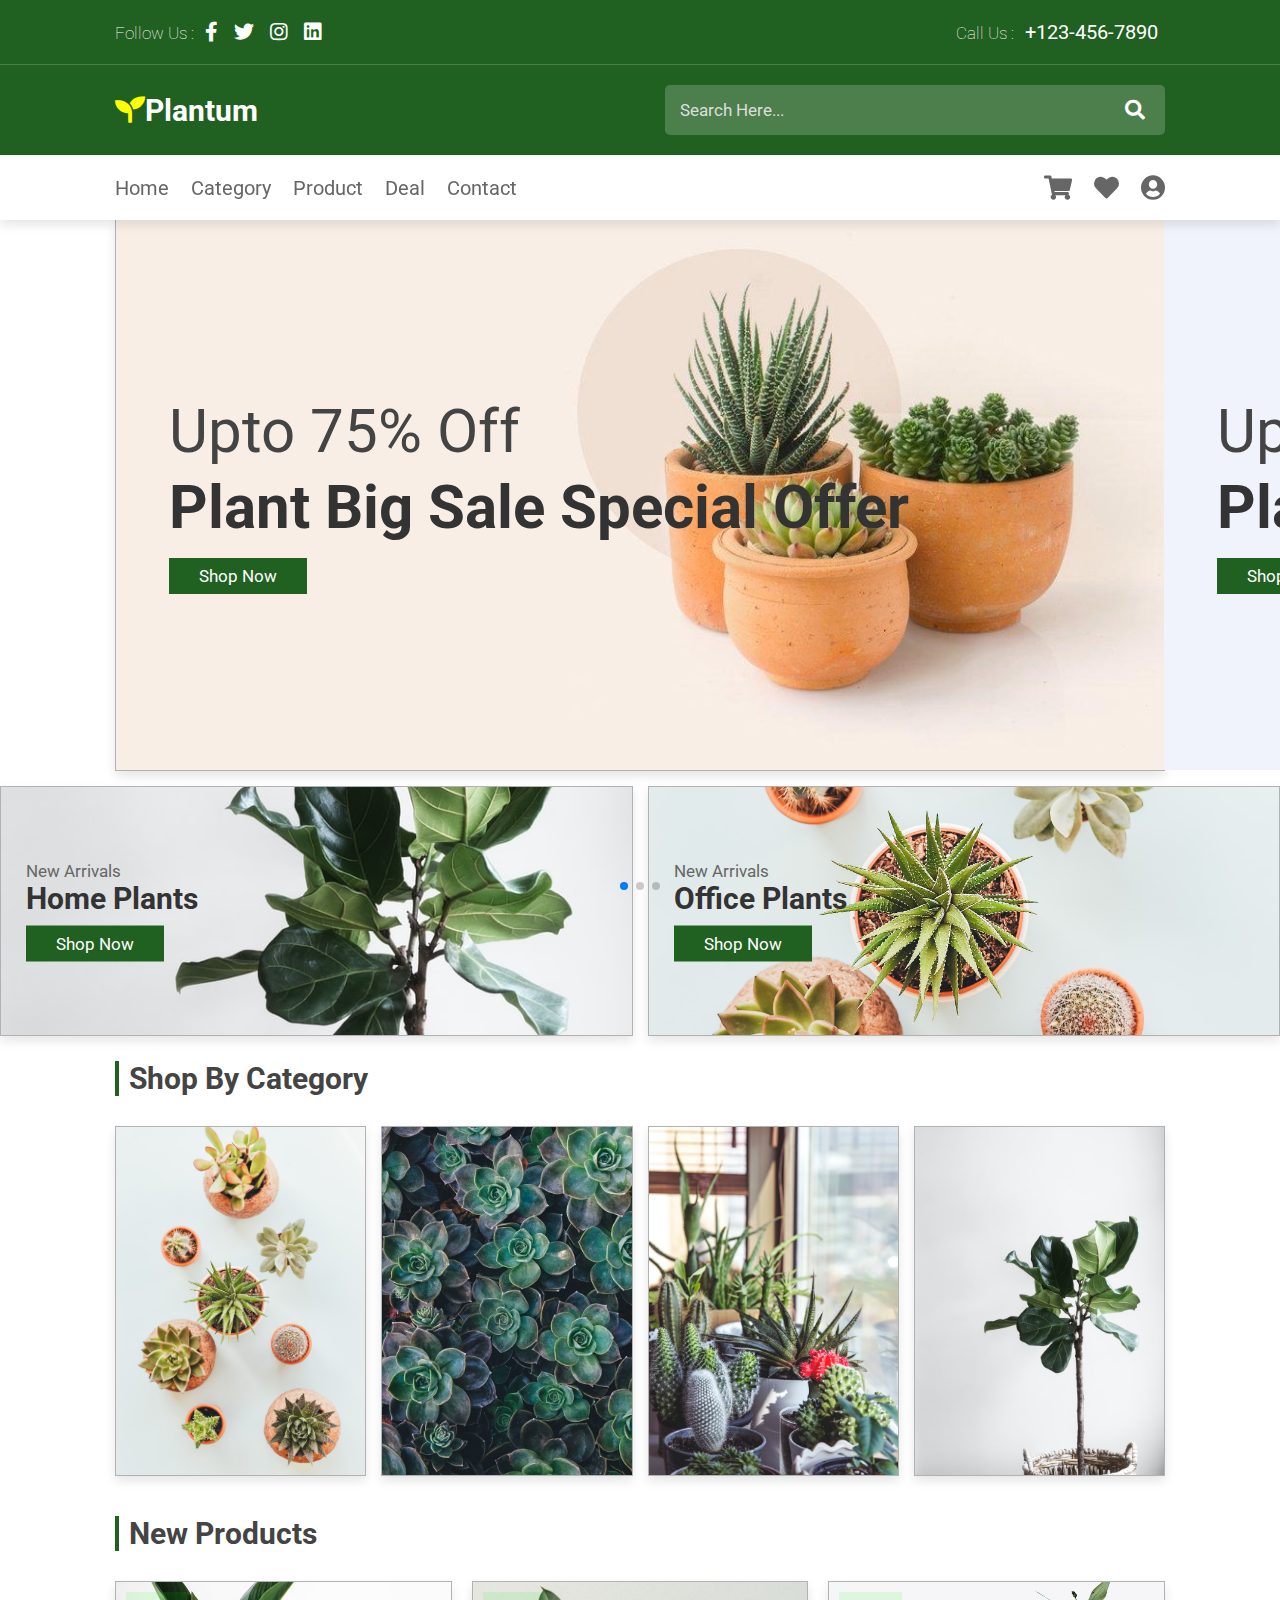
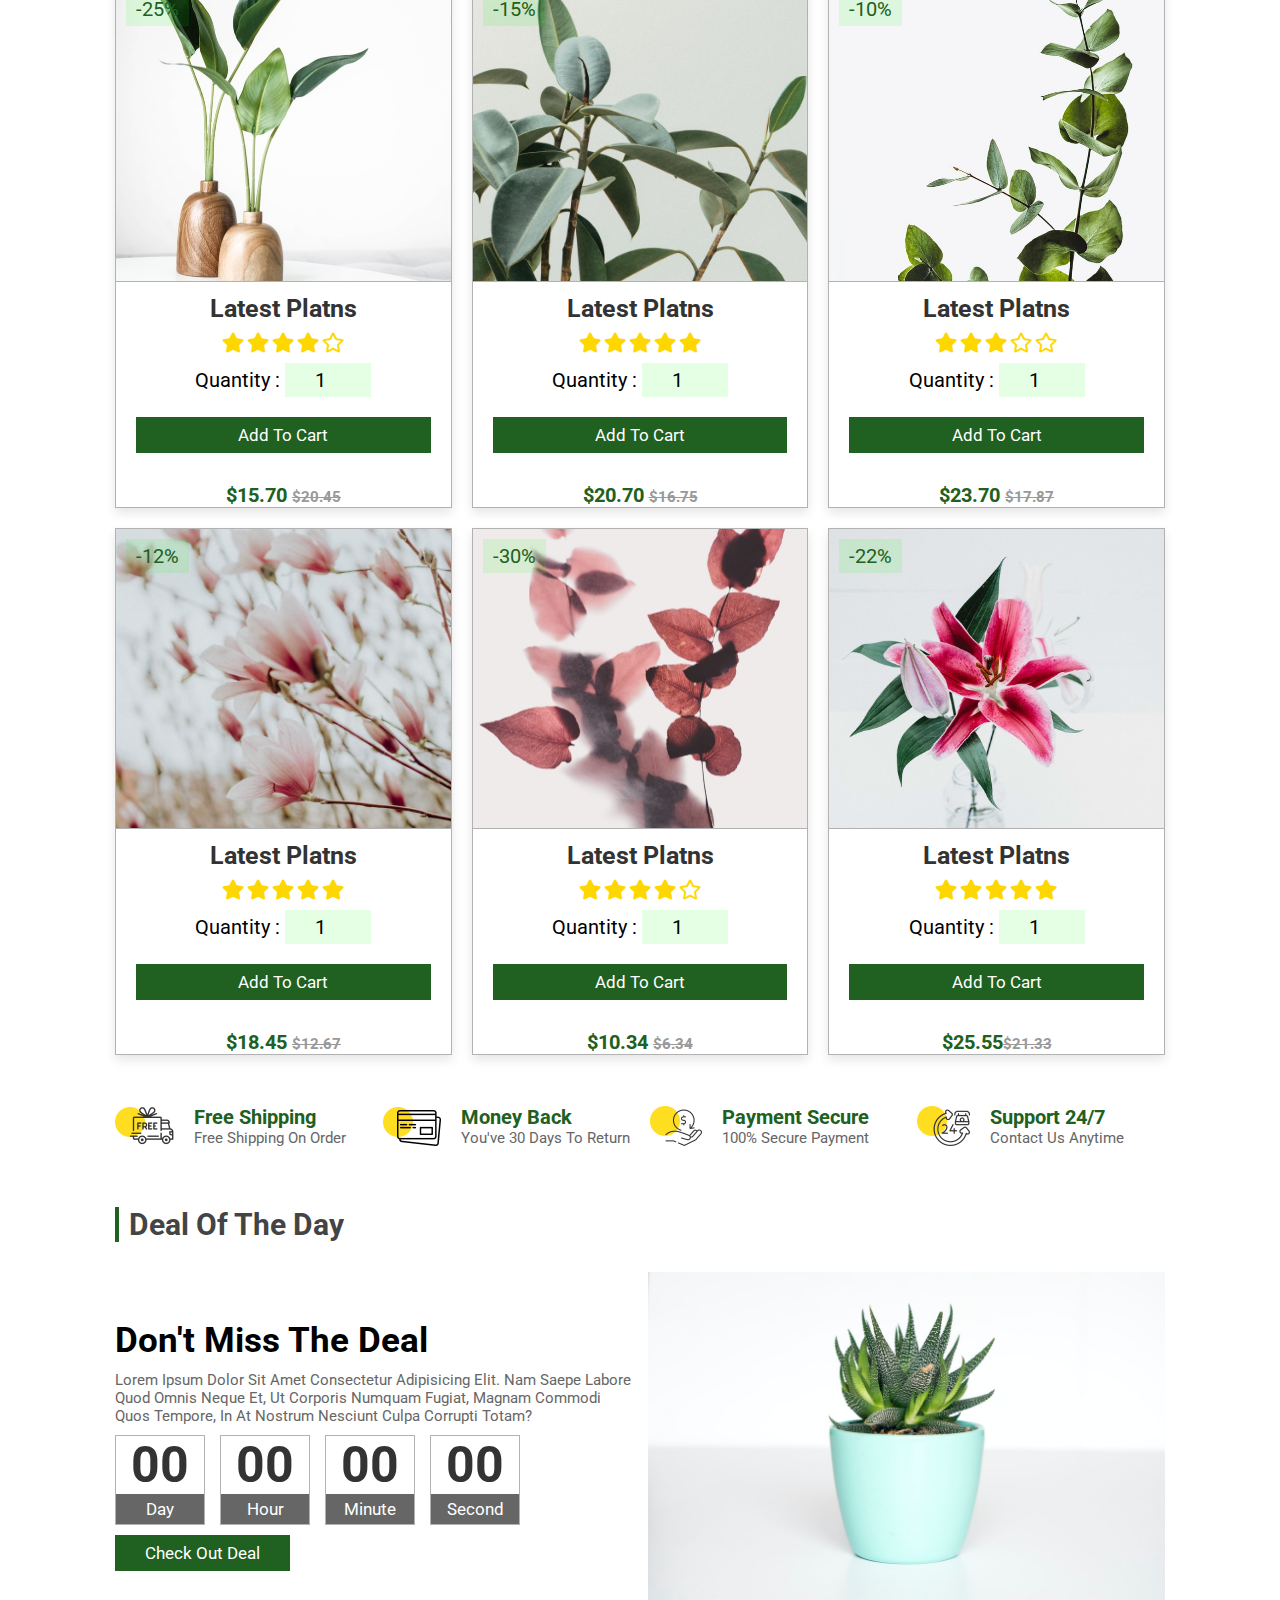
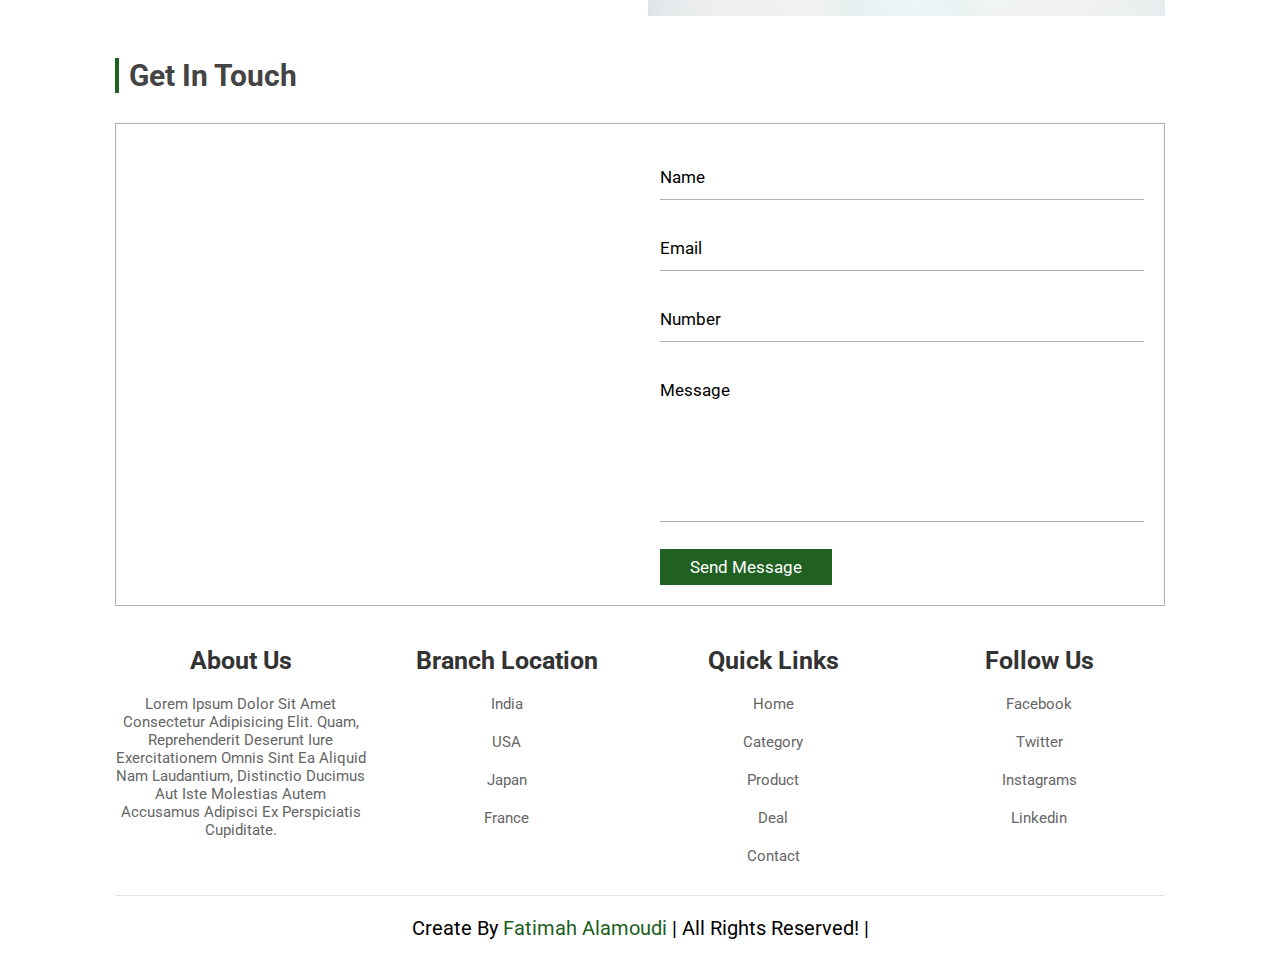
<file: index.html>
<!DOCTYPE html>
<html lang="en">
<head>
    <meta charset="UTF-8">
    <meta http-equiv="X-UA-Compatible" content="IE=edge">
    <meta name="viewport" content="width=device-width, initial-scale=1.0">
    <title>Plantum</title>
    <link rel="stylesheet" href="https://unpkg.com/swiper/swiper-bundle.min.css"
    />
    <link rel="stylesheet"  href="https://cdnjs.cloudflare.com/ajax/libs/font-awesome/5.15.4/css/all.min.css"/>
    <link rel="stylesheet" href="style.css">
</head>
<body>
  
<!--header section starts-->
    
<header>
    <div class="header-1">
        <div class="share">
            <span>follow us : </span>
            <a href="#" class="fab fa-facebook-f"></a>
            <a href="#" class="fab fa-twitter"></a>
            <a href="#" class="fab fa-instagram"></a>
            <a href="#" class="fab fa-linkedin"></a>

        </div>

        <div class="call">
            <span>call us : </span>
            <a href="#">+123-456-7890</a>
        </div>
    </div>

    <div class="header-2">
        <a href="#" class="logo"> <i class="fas fa-seedling"></i>Plantum</a>
    <form action="" class="search-bar-container">
        <input type="search" id="search-bar" placeholder="search here... ">
        <label for="search-bar" class="fas fa-search"></label>
    </form>
    </div>

    <div class="header-3">
        <div id="menu-bar" class="fas fa-bars"></div>
        <nav class="navbar">
            <a href="#home">home</a>
            <a href="#category">category</a>
            <a href="#product">product</a>
            <a href="#deal">deal</a>
            <a href="#contact">contact</a>
        </nav>

        <div class="icons">
            <a href="#" class="fas fa-shopping-cart"></a>
            <a href="#" class="fas fa-heart"></a>
            <a href="#" class="fas fa-user-circle"></a>
        </div>
    </div>
</header>


<!--header section ends-->

<!--home section starts-->
<section class="home" id="home">
    <div class="swiper-container home-slider">
        <div class="swiper-wrapper">
            <div class="swiper-slide">
                <div class="box" style="background: url(slider2.jpg);">
                    <div class="content">
                        <span>upto 75% off</span>
                        <h3>Plant big sale special offer</h3>
                        <a href="#" class="btn">shop now</a>
                    </div>
                </div>
            </div>

            <div class="swiper-slide">
                <div class="box" style="background: url(slider3.jpg);">
                    <div class="content">
                        <span>upto 45% off</span>
                        <h3>Plant make people happy</h3>
                        <a href="#" class="btn">shop now</a>
                    </div>
                </div>
            </div>

            <div class="swiper-slide">
                <div class="box" style="background: url(slider1.jpg);">
                    <div class="content">
                        <span>upto 30% off</span>
                        <h3>decorate your home now</h3>
                        <a href="#" class="btn">shop now</a>
                    </div>
                </div>
            </div>
        </div>
        <div class="swiper-pagination"></div>    </div>
</section>

<!--home section ends-->

<!--banner section starts-->

<div class="banner-container">
    <div class="banner">
        <img src="indoorLeave.jpg" alt="">
        <div class="content">
            <span>new arrivals</span>
            <h3>home plants</h3>
            <a href="#" class="btn">shop now</a>
        </div>
    </div>

    <div class="banner">
        <img src="cactus.jpg" alt="">
        <div class="content">
            <span>new arrivals</span>
            <h3>office plants</h3>
            <a href="#" class="btn">shop now</a>
        </div>
    </div>

    
</div>

<!--banner section ends-->


<!--category section starts-->
<section class="category" id="category">
    <h1 class="heading">shop by category</h1>
    <div class="box-container">
    <div class="box">
        <img src="cactus.jpg" alt="">
        <div class="content">
            <h3>cactus</h3>
            <a href="#" class="btn">shop now</a>
        </div>
    </div>

    <div class="box">
        <img src="succulent.jpg" alt="">
        <div class="content">
            <h3>succulent</h3>
            <a href="#" class="btn">shop now</a>
        </div>
    </div>

    <div class="box">
        <img src="outdoorLeaves.jpg" alt="">
        <div class="content">
            <h3>outdoor plants</h3>
            <a href="#" class="btn">shop now</a>
        </div>
    </div>

    <div class="box">
        <img src="indoorLeave.jpg" alt="">
        <div class="content">
            <h3>indoor plants</h3>
            <a href="#" class="btn">shop now</a>
        </div>
    </div>
    </div>
</section>

<!--category section ends-->

<!--product section starts-->
<section class="product" id="product">
    <h1 class="heading">new products</h1>
    <div class="box-container">
        <div class="box">
            <span class="discount">-25%</span>
            <div class="icons">
                <a href="#" class="fas fa-heart"></a>
                <a href="#" class="fas fa-share"></a>
                <a href="#" class="fas fa-eye"></a>
            </div>
            <img src="indoorLeave1.jpg" alt="">
            <h3>latest platns</h2>
                <div class="stars">
                    <i class="fas fa-star"></i>
                    <i class="fas fa-star"></i>
                    <i class="fas fa-star"></i>
                    <i class="fas fa-star"></i>
                    <i class="far fa-star"></i>
                </div>
                <div class="quantity">
                    <span>quantity : </span>
                    <input type="number" min="1" max="100" value="1">
                    <a href="#" class="btn">add to cart</a>
                </div>
                <div class="price">$15.70 <span>$20.45</span></div>
        </div>

        <div class="box">
            <span class="discount">-15%</span>
            <div class="icons">
                <a href="#" class="fas fa-heart"></a>
                <a href="#" class="fas fa-share"></a>
                <a href="#" class="fas fa-eye"></a>
            </div>
            <img src="leaves.jpg" alt="">
            <h3>latest platns</h2>
                <div class="stars">
                    <i class="fas fa-star"></i>
                    <i class="fas fa-star"></i>
                    <i class="fas fa-star"></i>
                    <i class="fas fa-star"></i>
                    <i class="fas fa-star"></i>
                </div>
                <div class="quantity">
                    <span>quantity : </span>
                    <input type="number" min="1" max="100" value="1">
                    <a href="#" class="btn">add to cart</a>
                </div>
                <div class="price">$20.70 <span>$16.75</span></div>
        </div>

        <div class="box">
            <span class="discount">-10%</span>
            <div class="icons">
                <a href="#" class="fas fa-heart"></a>
                <a href="#" class="fas fa-share"></a>
                <a href="#" class="fas fa-eye"></a>
            </div>
            <img src="leaf.jpg" alt="">
            <h3>latest platns</h2>
                <div class="stars">
                    <i class="fas fa-star"></i>
                    <i class="fas fa-star"></i>
                    <i class="fas fa-star"></i>
                    <i class="far fa-star"></i>
                    <i class="far fa-star"></i>
                </div>
                <div class="quantity">
                    <span>quantity : </span>
                    <input type="number" min="1" max="100" value="1">
                    <a href="#" class="btn">add to cart</a>
                </div>
                <div class="price">$23.70 <span>$17.87</span></div>
        </div>

        <div class="box">
            <span class="discount">-12%</span>
            <div class="icons">
                <a href="#" class="fas fa-heart"></a>
                <a href="#" class="fas fa-share"></a>
                <a href="#" class="fas fa-eye"></a>
            </div>
            <img src="outdoorLeaves3.jpg" alt="">
            <h3>latest platns</h2>
                <div class="stars">
                    <i class="fas fa-star"></i>
                    <i class="fas fa-star"></i>
                    <i class="fas fa-star"></i>
                    <i class="fas fa-star"></i>
                    <i class="fas fa-star"></i>
                </div>
                <div class="quantity">
                    <span>quantity : </span>
                    <input type="number" min="1" max="100" value="1">
                    <a href="#" class="btn">add to cart</a>
                </div>
                <div class="price">$18.45 <span>$12.67</span></div>
        </div>

        <div class="box">
            <span class="discount">-30%</span>
            <div class="icons">
                <a href="#" class="fas fa-heart"></a>
                <a href="#" class="fas fa-share"></a>
                <a href="#" class="fas fa-eye"></a>
            </div>
            <img src="autumnLeaves.jpg" alt="">
            <h3>latest platns</h2>
                <div class="stars">
                    <i class="fas fa-star"></i>
                    <i class="fas fa-star"></i>
                    <i class="fas fa-star"></i>
                    <i class="fas fa-star"></i>
                    <i class="far fa-star"></i>
                </div>
                <div class="quantity">
                    <span>quantity : </span>
                    <input type="number" min="1" max="100" value="1">
                    <a href="#" class="btn">add to cart</a>
                </div>
                <div class="price">$10.34 <span>$6.34</span></div>
        </div>

        <div class="box">
            <span class="discount">-22%</span>
            <div class="icons">
                <a href="#" class="fas fa-heart"></a>
                <a href="#" class="fas fa-share"></a>
                <a href="#" class="fas fa-eye"></a>
            </div>
            <img src="blossom.jpg" alt="">
            <h3>latest platns</h2>
                <div class="stars">
                    <i class="fas fa-star"></i>
                    <i class="fas fa-star"></i>
                    <i class="fas fa-star"></i>
                    <i class="fas fa-star"></i>
                    <i class="fas fa-star"></i>
                </div>
                <div class="quantity">
                    <span>quantity : </span>
                    <input type="number" min="1" max="100" value="1">
                    <a href="#" class="btn">add to cart</a>
                </div>
                <div class="price">$25.55<span>$21.33</span></div>
        </div>
    </div>


</section>

<!--product section ends-->

<!--icons section starts-->

<section class="icons-container">
    <div class="icon">
        <img src="icon1.png" alt="">
        <div class="content">
            <h3>free shipping</h3>
            <p>free shipping on order</p>
        </div>
    </div>

    <div class="icon">
        <img src="icon2.png" alt="">
        <div class="content">
            <h3>Money Back</h3>
            <p>You've 30 days to return</p>
        </div>
    </div>

    <div class="icon">
        <img src="icon3.png" alt="">
        <div class="content">
            <h3>payment secure</h3>
            <p>100% secure payment</p>
        </div>
    </div>

    <div class="icon">
        <img src="icon4.png" alt="">
        <div class="content">
            <h3>support 24/7</h3>
            <p>contact us anytime</p>
        </div>
    </div>
</section>

<!--icons section ends-->

<!--deal section starts-->

<section class="deal" id="deal">
    <h1 class="heading">
        deal of the day
    </h1>
    <div class="row">
        <div class="content">
            <h3 class="title">don't miss the deal</h3>
            <p>Lorem ipsum dolor sit amet consectetur adipisicing elit. Nam saepe labore quod omnis neque et, ut corporis numquam fugiat, magnam commodi quos tempore, in at nostrum nesciunt culpa corrupti totam?</p>
            <div class="count-down">
                <div class="box">
                    <h3 id="day">00</h3>
                    <span>day</span>
                </div>
                <div class="box">
                    <h3 id="hour">00</h3>
                    <span>hour</span>
                </div>
                <div class="box">
                    <h3 id="minute">00</h3>
                    <span>minute</span>
                </div>
                <div class="box">
                    <h3 id="second">00</h3>
                    <span>second</span>
                </div>
            </div>
            <a href="#" class="btn">check out deal</a>
        </div>
        <div class="image">
            <img src="pottedPlant.jpg" alt="">
        </div>
    </div>
</section>
<!--deal section ends-->

<!--contact section starts-->
    <section class="contact" id="contact">
        <h1 class="heading">get in touch</h1>
        <div class="row">
            <iframe class="map" src="https://www.google.com/maps/embed?pb=!1m18!1m12!1m3!1d3625.110865236779!2d46.64585681404447!3d24.688715358201883!2m3!1f0!2f0!3f0!3m2!1i1024!2i768!4f13.1!3m3!1m2!1s0x3e2f1ce644fefc4d%3A0x4cae716cb5d4f1de!2sFlower%20shop%20and%20gift!5e0!3m2!1sen!2ssa!4v1628683797203!5m2!1sen!2ssa" width="600" height="450" style="border:0;" allowfullscreen="" loading="lazy"></iframe>
    <form action="">
            <div class="inputBox">
                <input type="text" required>
                <label>name</label>
            </div>

            <div class="inputBox">
                <input type="email" required>
                <label>email</label>
            </div>

            <div class="inputBox">
                <input type="number" required>
                <label>number</label>
            </div>
            <div class="inputBox">
                <textarea required name="" id="" cols="30" rows="10"></textarea>
                <label>message</label>
            </div>
            <input type="submit" value="send message" class="btn">
        </div>
    </form>
    </section>
<!--contact section ends-->

<!--footer section starts-->

<section class="footer">
    <div class="box-container">
        <div class="box">
            <h3>about us</h3>
            <p>Lorem ipsum dolor sit amet consectetur adipisicing elit. Quam, reprehenderit deserunt iure exercitationem omnis sint ea aliquid nam laudantium, distinctio ducimus aut iste molestias autem accusamus adipisci ex perspiciatis cupiditate.</p>
        </div>

        <div class="box">
            <h3>branch location</h3>
            <a href="#">india</a>
            <a href="#">USA</a>
            <a href="#">japan</a>
            <a href="#">france</a>
        </div>

        <div class="box">
            <h3>quick links</h3>
            <a href="#home">home</a>
            <a href="#category">category</a>
            <a href="#product">product</a>
            <a href="#deal">deal</a>
            <a href="#contact">contact</a>
        </div>

        <div class="box">
            <h3>follow us</h3>
            <a href="#">facebook</a>
            <a href="#">twitter</a>
            <a href="#">instagrams</a>
            <a href="#">linkedin</a>
        </div>
    </div>
    <h1 class="credit">create by <span>Fatimah Alamoudi</span> | all rights reserved! | </h1>
</section>
<!--footer section ends-->

<!--scroll top button-->
<a href="#home" class="scroll-top fas fa-angle-up"></a>

<script src="https://unpkg.com/swiper/swiper-bundle.min.js"></script>
<script src="script.js"></script>
</body>
</html>
</file>
<file: style.css>
@import url('https://fonts.googleapis.com/css2?family=Roboto:wght@100;300;400;500;700&display=swap');


:root{
    --green:  #206020; 
}
*{
    font-family: 'Roboto' , sans-serif;
    margin: 0;
    padding: 0;
    box-sizing: border-box;
    text-transform: capitalize;
    outline: none;
    border: none;
    text-decoration: none;
    transition: all .2s linear;
}

*::selection{
    background: var(--green);
    color: #fff;
}

html{
    font-size: 62.5%;
    overflow-x: hidden;
    scroll-behavior: smooth;
    scroll-padding-top: 7rem;  
}

section{
    padding: 1.5rem 9%; 
}

.heading{
    font-size: 3rem;
    color: #444;
    padding-left: 1rem;
    border-left: .4rem solid var(--green);
    margin-top: 1rem;
    margin-bottom: 3rem;

}

.btn{
    display: inline-block;
    margin-top: 1rem;
    padding: .8rem 3rem;
    background: var(--green);
    color: #fff;
    font-size: 1.7rem;
    cursor: pointer;
}

.htn:hover{
    background: #333;
}

.header-1, .header-2, .header-3{
    display: flex;
    align-items: center;
    justify-content: space-between;
    padding: 2rem 9%;
    background: var(--green);
}

.header-1{
    border-bottom: .1rem solid rgba(255,255,255,.2);
}

.header-3{
    background: #fff;
    box-shadow: 0 .5rem 1rem rgba(0,0,0,.1);
    position: relative;
    z-index: 10000;
}

.header-1 span{
    font-weight: lighter;
    color: #fff;
    font-size: 1.7rem;
}

.header-1 a{
    padding: 0 .7rem;
    color: #fff;
    font-size: 2rem;
}


.header-1 a:hover{
    color: yellow;
}

.header-2 .logo{
    font-weight: bolder;
    font-size: 3rem;
    color: #fff;
}

.header-2 .logo i{
    color: yellow;
}

.header-2 .search-bar-container{
    display: flex;
    align-items: center;
    width: 50rem;
    padding: 1.5rem;
    background: rgba(255,255,255,.2);
    border-radius: .5rem;
}

.header-2 .search-bar-container #search-bar{
   width: 100%;
   background: none;
   text-transform: none;
   color: #fff;
   font-size: 1.7rem; 
}

.header-2 .search-bar-container #search-bar::placeholder{
    text-transform: capitalize;
    color: #ddd;
}

.header-2 .search-bar-container label{
    color: #fff;
    cursor: pointer;
    font-size: 2rem;
    padding: 0 .5rem;
}

.header-2 .search-bar-container label:hover{
    color:yellow;
}

.header-3 .navbar a{
    color: #666;
    font-size: 2rem;
    margin-right: 2rem;

}

.header-3 .icons a{
    color: #666;
    font-size: 2.5rem;
    margin-left: 2rem;  
}

.header-3 a:hover{
    color: var(--green);
}

#menu-bar{
    font-size: 3rem;
    color: #666;
    border: .1rem solid #666;
    border-radius: .5rem;
    padding: .5rem 1.5rem;
    cursor: pointer;
    display: none;
}

.header-3.active{
    position: fixed;
    top: 0;
    left: 0;
    right: 0;
}

.home{
    padding-top: 0;
}

.home .home-slider{
    box-shadow: 0 .5rem 1rem rgba(0,0,0,.1);
    border: .1rem solid rgba(0,0,0,.3);
    border-top: 0;
}

.home .home-slider .box{
    background-size: cover !important;
    background-position: center m !important;
    min-height: 55rem;
    position: relative;
}

.home .home-slider .box .content{
    position: absolute;
    top: 50%;
    left: 5%;
    transform: translateY(-50%);
    min-width: 50rem;
}

.home .home-slider .box .content span{
   font-size: 6rem;
   color: #444; 
}

.home .home-slider .box .content h3{
    font-size: 6rem;
    color: #333;
    padding: .5rem 0;
}

.banner-container{
    display: flex;
    flex-wrap: wrap;
    gap: 1.5rem;
}

.banner-container .banner{
    flex: 1 1 40rem;
    height: 25rem;
    border: .1rem solid rgba(0,0,0,.3);
    box-shadow: 0 .5rem 1rem rgba(0,0,0,.1);
    overflow: hidden;
    position: relative;
}

.banner-container .banner .content{
    position: absolute;
    top: 50%;
    left: 4%;
    transform: translateY(-50%);
}

.banner-container .banner img{
    height: 100%;
    width: 100%;
    object-fit: cover;
}

.banner-container .banner .content span{
    color: #666;
    font-size: 1.7rem;

}

.banner-container .banner .content h3{
    color: #333;
    font-size: 3rem;
}

.banner-container .banner:hover img{
    transform: scale(1.2);
}

.category .box-container{
    display: flex;
    flex-wrap: wrap;
    gap: 1.5rem;
}

.category .box-container .box{
    position: relative;
    flex: 1 1 23rem;
    height: 35rem;
    overflow: hidden;
    border: .1rem solid rgba(0,0,0,.3);
    box-shadow: 0 .5rem 1rem rgba(0,0,0,.1);

} 

.category .box-container .box img{
    height: 100%;
    width: 100%;
    object-fit: cover;
}

.category .box-container .box .content{
    position: absolute;
    bottom: .5.5rem;
    background: #fff;
    border-top: .1rem solid rgba(0,0,0,.3);
    text-align: center;
    padding: .5rem 0;
    width: 100%;
}

.category .box-container .box:hover .content{
    bottom: 0;
}

.category .box-container .box .content h3{
    color: #333;
    font-size: 2.5rem;
    padding: .5rem 0;
}

.category .box-container .box .content .btn{
    margin-bottom: 1.3rem;
}

.product .box-container{
    display: flex;
    flex-wrap: wrap;
    gap: 2rem;
}

.product .box-container .box{
    flex: 1 1 30rem;
    border: .1rem solid rgba(0,0,0,.3);
    box-shadow: 0 .5rem 1rem rgba(0,0,0,.1);
    text-align: center;
    position: relative;
    overflow: hidden;
}

.product .box-container .box img{
    height: 30rem;
    width: 100%;
    border-bottom: .1rem solid rgba(0,0,0,.3);
    object-fit: cover;
}

.product .box-container .box .discount{
    position: absolute;
    top: 1rem;
    left: 1rem;
    background: rgba(0,255,0,.1);
    color: var(--green);
    font-size: 2rem;
    padding: .5rem 1rem;
}


.product .box-container .box .icons{
    position: absolute;
    top: 1rem;
    right: -8rem;
    display: flex;
    flex-flow: column;
    background: #fff;
    border-radius: 5rem;
    padding: .5rem;
    box-shadow: 0 .5rem 1rem rgba(0,0,0,.1);
}

.product .box-container .box:hover .icons{
    right: 1rem;
}
.product .box-container .box .icons a{
    height: 4rem;
    width: 4rem;
    line-height: 4rem;
    font-size: 1.5rem;
    color: #333;
    border-radius: 5rem;
    margin: .1rem;

}


.product .box-container .box .icons a:hover{
    color: #fff;
    background: var(--green);
}

.product .box-container .box h3{
    color: #333;
    font-size: 2.5rem;
    padding: 1rem 0; 
 }
 
 .product .box-container .box .stars i{
     color: gold;
     font-size: 2rem;
 }

.product .box-container .box .quantity {
    padding: 1rem 0;
}

.product .box-container .box .quantity span{
    font-size: 2rem;
}

.product .box-container .box .quantity input{
    font-size: 2rem;
    padding: .5rem;
    text-align: center;
    background: rgba(0,255,0,.1);
}

.product .box-container .box .price{
    font-weight: bolder;
    color: var(--green);
    font-size: 2rem;
}

.product .box-container .box .price span{
    text-decoration: line-through;
    color: #999;
    font-size: 1.5rem;
}

.product .box-container .box .btn{
    display: block;
    margin: 2rem;

}

.icons-container{
    display: flex;
    flex-wrap: wrap;
    gap: 2rem;
}

.icons-container .icon{
    padding: 2rem 0;
    display: flex;
    align-items: center;
    flex: 1 1 22rem;
    
}

.icons-container .icon .content{
   padding-left: 2rem; 
}

.icons-container .icon .content h3{
    font-size: 2rem;
    color: var(--green);
}

.icons-container .icon .content p{
    font-size: 1.5rem;
    color: #666;
}

.deal .row{
    display: flex;
    flex-wrap: wrap;
    gap: 1.5rem;
    align-items: center;
    
}

.deal .row .image{
    flex: 1 1 40rem;  
}

.deal .row .image img{
    width: 100%;
}

.deal .row .content{
    flex: 1 1 40rem;
}

.deal .row .content .title{
    font-size: 3.5rem;
}

.deal .row .content p{
    font-size: 1.5rem;
    color: #666;
    padding: 1rem 0;
}


.deal .row .content .count-down{
    display: flex;
    flex-wrap: wrap;
    gap: 1.5rem;
}

.deal .row .content .count-down .box{
    width: 9rem;
    text-align: center;
    border: .1rem solid rgba(0,0,0,.3);
}

.deal .row .content .count-down .box h3{
    font-size: 5rem;
    color: #333;
}

.deal .row .content .count-down .box span{
   font-size: 1.7rem;
   color: #fff;
   display: block;
   background: #666;
   padding: .5rem;
}

.contact .row{
    display: flex;
    flex-wrap: wrap;
    border: .1rem solid rgba(0,0,0,.3);
} 

.contact .row .map{
  width: 100%;
  flex: 1 1 40rem;  
}

.contact .row form{
    padding: 2rem;
    flex: 1 1 40rem;
}

.contact .row form .inputBox{
    position: relative;
}

.contact .row form .inputBox input, .contact .row form .inputBox textarea{
    width: 100%;
    border-bottom: .1rem solid rgba(0,0,0,.3);
    padding: 1rem 0;
    margin : 1.5rem 0;
    font-size: 1.7rem;
    text-transform: none;
    color: #333;
}

.contact .row form .inputBox textarea{
    resize: none;
    height: 15rem;
}

.contact .row form .inputBox input:focus, .contact .row form .inputBox textarea:focus{
    border-color: var(--green);
}

.contact .row form .inputBox label{
    position: absolute;
    top: 2.3rem;
    left: 0;
    font-size: 1.7rem;
}

.contact .row form .inputBox input:focus ~ label,
.contact .row form .inputBox textarea:focus ~ label,
.contact .row form .inputBox input:valid ~ label,
.contact .row form .inputBox textarea:valid ~ label{
    top: .1rem;
    font-size: 1.5rem;
    color: #666;
}

.footer .box-container{
    display: flex;
    flex-wrap: wrap;
    gap: 1.5rem;
    text-align: center;
}

.footer .box-container .box{
    flex: 1 1 21rem;
}

.footer .box-container .box h3{
    color: #333;
    font-size: 2.5rem;
    padding: 1rem 0;
}

.footer .box-container .box p{
    color: #666;
    font-size: 1.5rem;
    padding: 1rem 0;
}

.footer .box-container .box a{
    display: block;
    color: #666;
    font-size: 1.5rem;
    padding: 1rem 0;
}

.footer .credit{
    font-size: 2rem;
    padding: 2rem 1rem;
    margin-top: 2rem;
    border-top: .1rem solid rgba(0,0,0,.1);
    text-align: center;
    font-weight: normal;
}

.footer .credit span{
    color: var(--green);
}

.footer .box-container .box a:hover{
    text-decoration: underline;
    color: var(--green);
}

.scroll-top{
    position: fixed;
    bottom: 7.5rem;
    right: 2rem;
    z-index: 1000;
    font-size: 3.5rem;
    background: rgba(0,255,0,.1);
    color: var(--green);
    border-radius: .5rem;
    border: .1 solid rgba(0,0,0,.1);
    padding: .5rem 1.5rem;
    display: none;
}

.scroll-top:hover{
    background: var(--green);
    color: #fff;

}
body{
    height: 200rem;
}
@media (max-width: 1200px){
    html{
        font-size: 55%;
    }
}

@media (max-width: 991px){
    .header-1, .header-2, .header-3{
        padding: 2rem;
    }

    section{
        padding: 1.5rem;
    }
}

@media (max-width: 768px){
    #menu-bar{
        display: initial;
    }

    .header-3 .navbar{
        position: absolute;
        top: 100%;
        left: 0;
        right: 0;
        background: #eee;
        padding: 1rem 2rem;
        border-top: .1rem solid rgba(0,0,0,.3);
        clip-path: polygon(0 0, 100% 0, 100% 0, 0 0);
    }

    .header-3 .navbar.active{
        clip-path: polygon(0 0, 100% 0, 100% 100%, 0% 100%);
    }

    .header-3 .navbar a{
        display: block;
        margin: 1.5rem 0;
        padding: 1.5rem;
        border-radius: .5rem;
        border: .1rem solid rgba(0,0,0,.3);
        background: #fff;
        text-align: center;
    }

    .header-2{
        flex-flow: column;
    }

    .header-2 .search-bar-container{
        width: 100%;
        margin-top: 2rem;
    }

    .home .home-slider .box{
        background-position: right !important;
        z-index: 0;
    }

    .home .home-slider .box::before{
        content: '';
        position: absolute;
        top: 0;
        left: 0;
        height: 100%;
        width: 100%;
        z-index: -1;
        background: rgba(255,255,255,.7);

    }

    .home .home-slider .box .content h3{
        font-size: 4rem;
    }
}

@media (max-width: 450px){
    html{
        font-size: 50%;
    }

    .header-1{
        display: none;
    }

    .deal .row .content .count-down .box{
        width: 7rem;  
    }

    .deal .row .content .count-down .box h3{
        font-size: 3rem;
        padding: .5rem 0;
    }

    .deal .row .content .count-down .box span{
        font-size: 1.5rem;
    }
}
</file>
